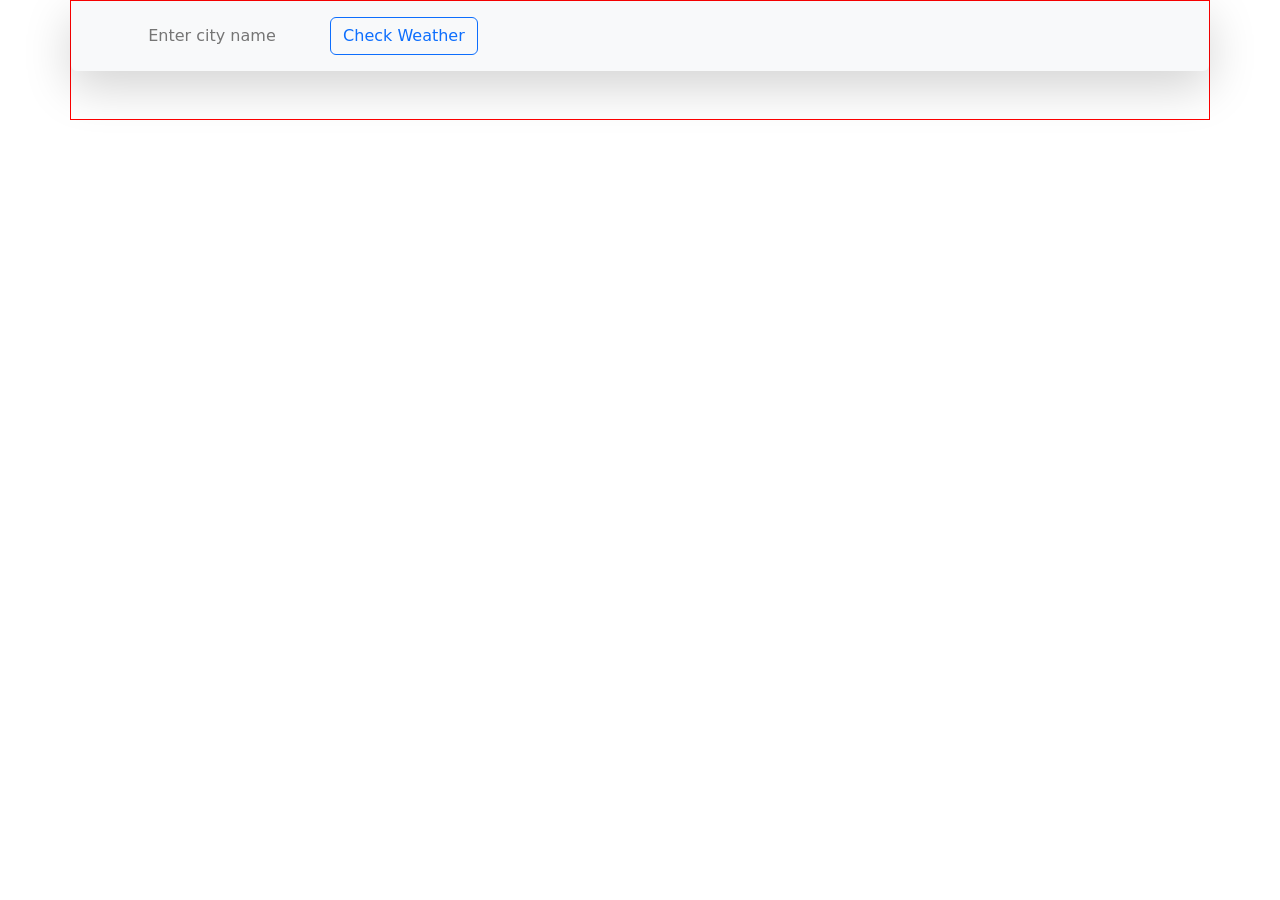
<file: search.html>
<!DOCTYPE html>
<html lang="en">
<head>
    <meta charset="UTF-8">
    <meta name="viewport" content="width=device-width, initial-scale=1.0">
    <title>Document</title>
    <link rel="stylesheet" href="https://cdn.jsdelivr.net/npm/bootstrap-icons@1.11.2/font/bootstrap-icons.min.css">
    <link href="https://cdn.jsdelivr.net/npm/bootstrap@5.3.2/dist/css/bootstrap.min.css" rel="stylesheet" integrity="sha384-T3c6CoIi6uLrA9TneNEoa7RxnatzjcDSCmG1MXxSR1GAsXEV/Dwwykc2MPK8M2HN" crossorigin="anonymous">
    <link rel="stylesheet" href="style.css">
</head>
<body>

    <div class="container" style="border:  1px solid red;">
        <div class="row shadow-lg p-3 mb-5 bg-body-tertiary rounded">


            <div id="WeatherInput">                  
                <form onsubmit="getWeatherByCity(); return false;">
                    <input type="text" id="inp-city" placeholder="Enter city name" class="btn" >
                    <button type="submit" class="btn btn-outline-primary">Check Weather</button>
                </form>                  
            </div>





            



            <div class="col justify-content-center align-item-center" id="cityButtons">
              

                    
              

            </div>    
        </div>
    </div>
        







  
    <script src="https://cdn.jsdelivr.net/npm/bootstrap@5.3.2/dist/js/bootstrap.bundle.min.js" integrity="sha384-C6RzsynM9kWDrMNeT87bh95OGNyZPhcTNXj1NW7RuBCsyN/o0jlpcV8Qyq46cDfL" crossorigin="anonymous"></script>
    <script src="app.js"></script>
</body>
</html>
</file>
<file: style.css>
@import url("https://cdn.jsdelivr.net/npm/bootstrap-icons@1.11.2/font/bootstrap-icons.min.css");


body{
    height: 100vh;

}
</file>
